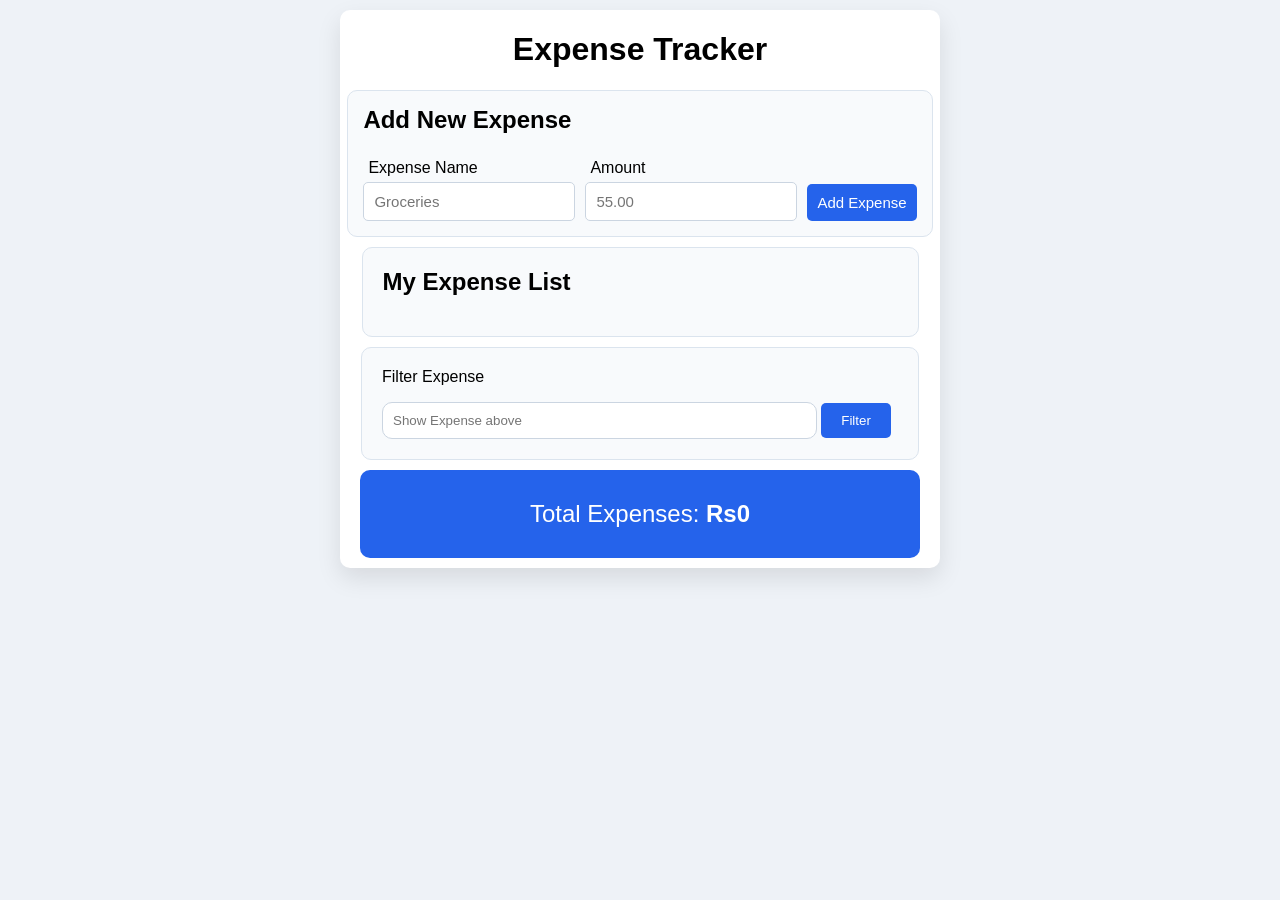
<file: index.html>
<!DOCTYPE html>
<html lang="en">
<head>
    <meta charset="UTF-8">
    <meta name="viewport" content="width=device-width, initial-scale=1.0">
    <title>Expense-Tracker</title>
    <link rel="stylesheet" href="style.css">
</head>
<body>
    <div class="container">
        <h1>Expense Tracker</h1>
        <div class="js-add-Expenses">
            <div class="js-expense-heading">
                <h2 class="js-new-expense">Add New Expense</h2>
            </div>
            <div class="js-add-expense-box">
                <div class="js-expense-name">
                    <p>Expense Name</p>
                    <input class="js-expense-name-input" type="text" placeholder="Groceries">
                </div>
                <div class="js-expense-amount">
                    <p>Amount</p>
                    <input class="js-expense-amount-input" type="text" placeholder="55.00">
                </div>
                <div class="js-expense-add-button">
                    <button class="js-add-expense-button" onclick="
                            extractData()
                        ">Add Expense</button>
                </div>
            </div>
        </div>
        <div class="js-show-added-expenses">
            <div class="js-expense-added-heading">
                <h2 class="js-my-expense">My Expense List</h2>
            </div>
            <div class="js-added-expenses-detail js-add-expense-grid">
            </div>
        </div>
        <div class="js-filter-expenses">
            <p class="js-filter-p">Filter Expense</p>
            <input onkeydown="onClickEvent(event);" class="js-filter-input" type="text" placeholder="Show Expense above">
            <button onclick="filterData()" class="js-filter-button">Filter</button>
        </div>
        <div class="js-show-total-expense">
            <h2 class="js-total-price"></h2>
        </div>
    </div>
    <script src="script.js"></script>
</body>
</html>
</file>
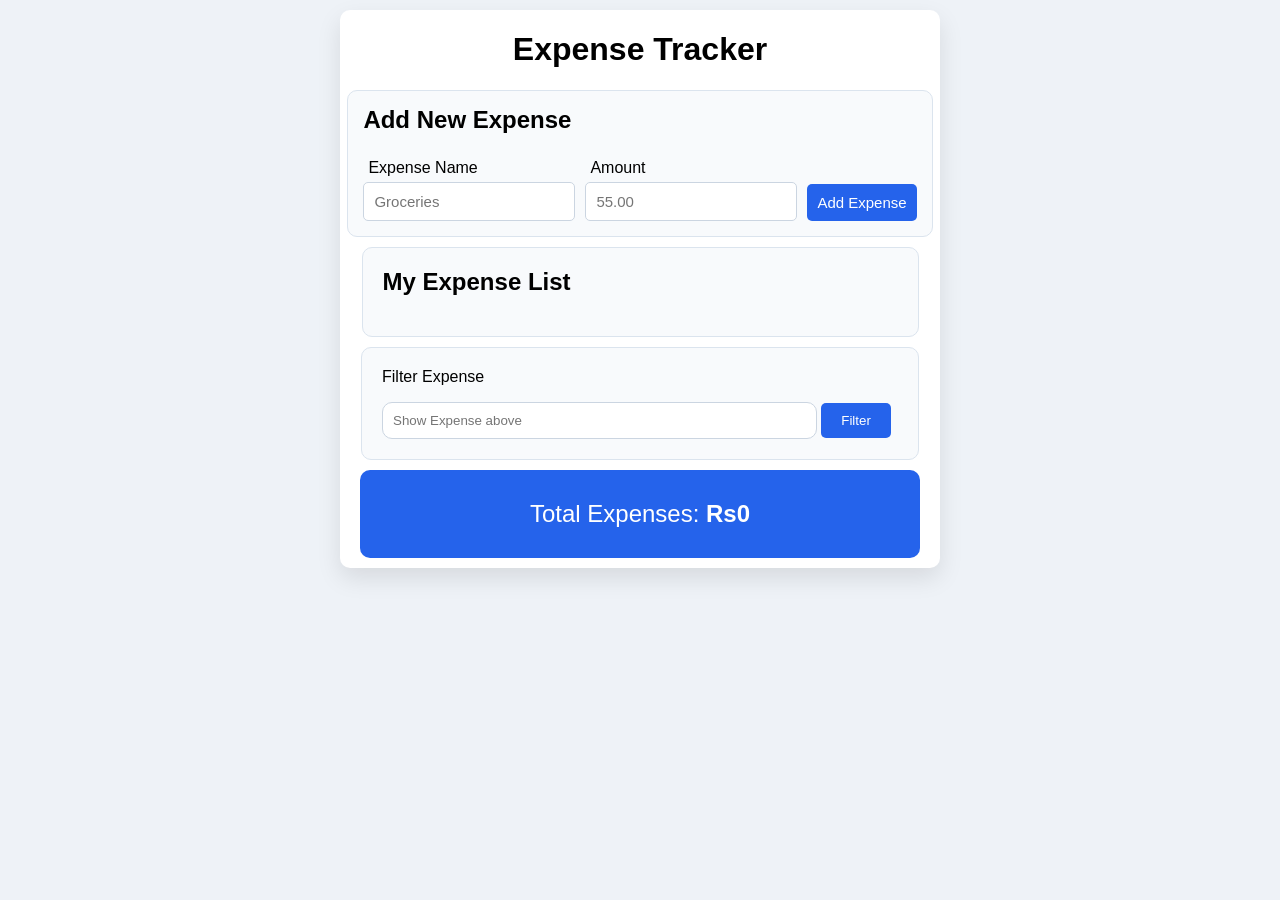
<file: Expense-Tracker.html>
<!DOCTYPE html>
<html lang="en">
<head>
    <meta charset="UTF-8">
    <meta name="viewport" content="width=device-width, initial-scale=1.0">
    <title>Expense-Tracker</title>
    <link rel="stylesheet" href="Expense-Tracker.css">
</head>
<body>
    <div class="container">
        <h1>Expense Tracker</h1>
        <div class="js-add-Expenses">
            <div class="js-expense-heading">
                <h2 class="js-new-expense">Add New Expense</h2>
            </div>
            <div class="js-add-expense-box">
                <div class="js-expense-name">
                    <p>Expense Name</p>
                    <input class="js-expense-name-input" type="text" placeholder="Groceries">
                </div>
                <div class="js-expense-amount">
                    <p>Amount</p>
                    <input class="js-expense-amount-input" type="text" placeholder="55.00">
                </div>
                <div class="js-expense-add-button">
                    <button class="js-add-expense-button" onclick="
                            extractData()
                        ">Add Expense</button>
                </div>
            </div>
        </div>
        <div class="js-show-added-expenses">
            <div class="js-expense-added-heading">
                <h2 class="js-my-expense">My Expense List</h2>
            </div>
            <div class="js-added-expenses-detail js-add-expense-grid">
            </div>
        </div>
        <div class="js-filter-expenses">
            <p class="js-filter-p">Filter Expense</p>
            <input onkeydown="onClickEvent(event);" class="js-filter-input" type="text" placeholder="Show Expense above">
            <button onclick="filterData()" class="js-filter-button">Filter</button>
        </div>
        <div class="js-show-total-expense">
            <h2 class="js-total-price"></h2>
        </div>
    </div>
    <script src="Expense-Tracker.js"></script>
</body>
</html>
</file>
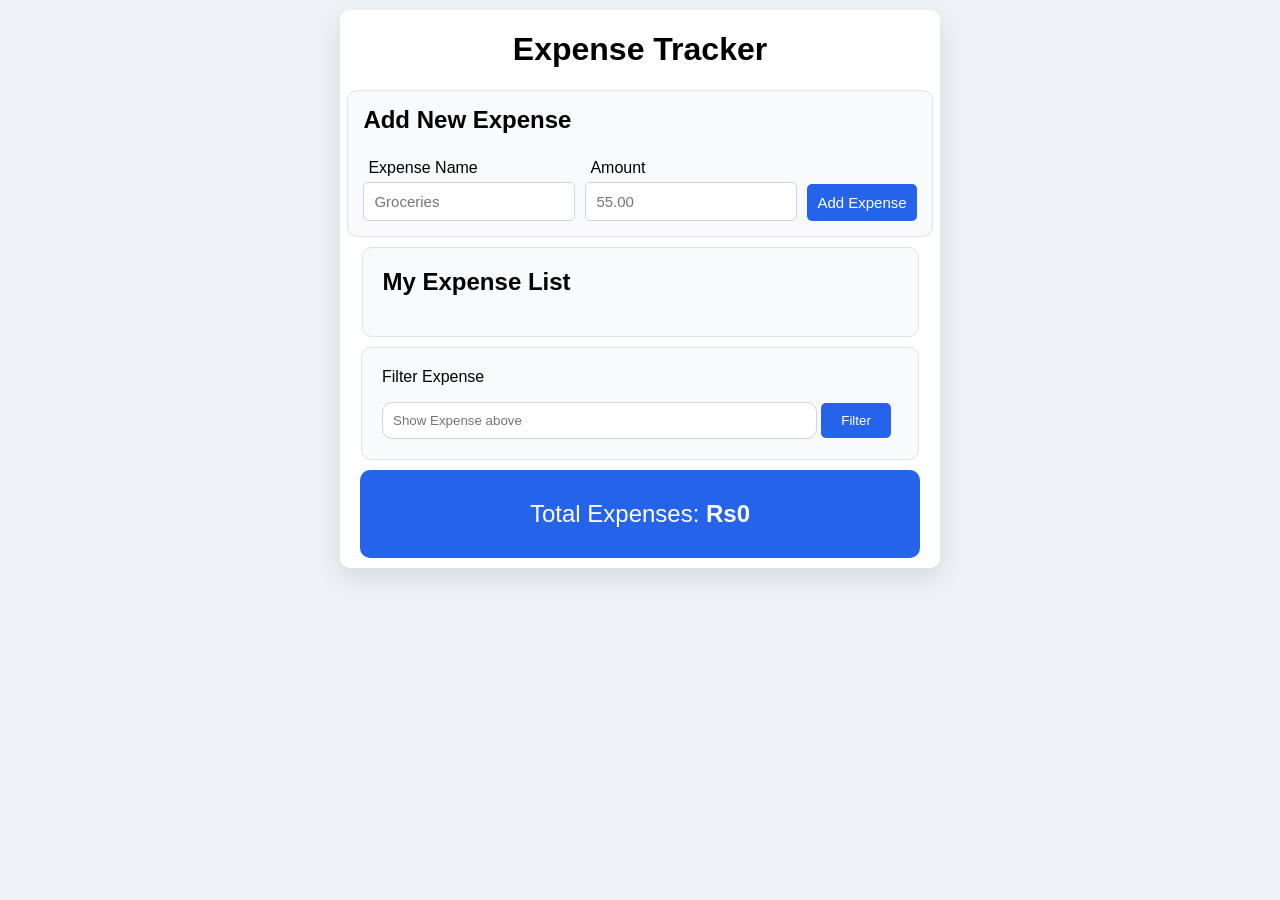
<file: HTML/Expense-Tracker.html>
<!DOCTYPE html>
<html lang="en">
<head>
    <meta charset="UTF-8">
    <meta name="viewport" content="width=device-width, initial-scale=1.0">
    <title>Expense-Tracker</title>
    <link rel="stylesheet" href="/CSS/Expense-Tracker.css">
</head>
<body>
    <div class="container">
        <h1>Expense Tracker</h1>
        <div class="js-add-Expenses">
            <div class="js-expense-heading">
                <h2 class="js-new-expense">Add New Expense</h2>
            </div>
            <div class="js-add-expense-box">
                <div class="js-expense-name">
                    <p>Expense Name</p>
                    <input class="js-expense-name-input" type="text" placeholder="Groceries">
                </div>
                <div class="js-expense-amount">
                    <p>Amount</p>
                    <input class="js-expense-amount-input" type="text" placeholder="55.00">
                </div>
                <div class="js-expense-add-button">
                    <button class="js-add-expense-button" onclick="
                            extractData()
                        ">Add Expense</button>
                </div>
            </div>
        </div>
        <div class="js-show-added-expenses">
            <div class="js-expense-added-heading">
                <h2 class="js-my-expense">My Expense List</h2>
            </div>
            <div class="js-added-expenses-detail js-add-expense-grid">
            </div>
        </div>
        <div class="js-filter-expenses">
            <p class="js-filter-p">Filter Expense</p>
            <input onkeydown="onClickEvent(event);" class="js-filter-input" type="text" placeholder="Show Expense above">
            <button onclick="filterData()" class="js-filter-button">Filter</button>
        </div>
        <div class="js-show-total-expense">
            <h2 class="js-total-price"></h2>
        </div>
    </div>
    <script src="/JS/Expense-Tracker.js"></script>
</body>
</html>
</file>
<file: style.css>
body{
    margin: 0;
    padding: 0;
    box-sizing: border-box;
    font-family: 'Segoe UI', Tahoma, Geneva, Verdana, sans-serif;
    background-color: #eef2f7;
}
.container{
    height: auto;
    max-width: 600px;
    
    margin: 10px auto;
    display: flex;
    flex-direction: column;
    align-items: center;
    margin-top: 10px;
    background-color: white;
    box-shadow: 0 10px 25px rgba(0,0,0,0.1);
    border-radius: 10px;

}

.js-add-Expenses{
    display: flex;
    flex-direction: column;
}
.js-add-expense-box{
    display: flex;
    flex-direction: row;
    justify-content: center;
    align-items: flex-end;
    column-gap: 10px;
    width: 100%;
}
.js-add-expense-box p{
    margin: 5px;
}
.js-add-Expenses{
    padding: 15px;
    border-radius: 10px;
    background-color: #f8fafc;
    border: 1px solid #dbe4ee;
    
}
.js-add-Expenses input{
    padding: 10px;
    border-radius: 5px;
    font-size: 15px;
}
.js-expense-add-button button{
    padding: 10px;
    font-size: 15px;
}
.js-show-added-expenses{
    background-color: #f8fafc;
    border: 1px solid #dbe4ee;
    padding: 20px;
    margin: 10px;
    border-radius: 10px;
    font-size: 16px;
    max-height: 200px;
    overflow: scroll;
}
.js-my-expense,
.js-filter-p,
.js-new-expense{
    margin-top: 0;
}
.js-add-expense-grid{
    justify-content: center;
    display: grid;
    width: 515px;
    grid-template-columns: 250px 150px 100px;
    row-gap: 15px;
    align-items: center;
}
.js-trash-can{
    width: 30px;
}
.js-filter-expenses{
align-items: center;

}
.js-filter-expenses{
    width: 86%;
    padding-left: 10px;
    background-color: #f8fafc;
    border: 1px solid #dbe4ee;
    padding: 20px;
    border-radius: 10px;
}
.js-filter-input{
    width: 80%;
    padding: 10px;
    border-radius: 10px;
}
.js-filter-button{
    padding: 10px 20px;
}
.js-total-price{
    font-weight: 700;
}
.price-span{
    font-weight: 400;
}
.js-show-total-expense{
    background-color: #2563eb;
    font-weight: 600;
    margin: 10px 0px;
    width: 90%;
    border-radius: 10px;
    padding: 10px;
    text-align: center;
    color: white;
}
.js-add-expense-button{
    background-color: #2563eb;
    color: white;
    border: none;
    border-radius: 5px;
    transition: 0.3s;
    
}
.js-add-expense-button:hover{
    background-color: #1d4ed8;
    cursor: pointer;
    transform: translateY(-1px);
}
.js-delete-button{
    background-color: #ef4444;
    padding: 10px;
    border: none;
    border-radius: 5px;
    color: white;
    transition: 0.3s;
}
.js-delete-button:hover{
    background-color: #dc2626;
    cursor: pointer;
    transform: translateY(-1px);
}
.js-filter-button{
    background-color: #2563eb;
    color: white;
    border: none;
    border-radius: 5px;
    transition: 0.3s;
}
.js-filter-button:hover{
    background-color: #1d4ed8;
    cursor: pointer;
    transform: translateY(-1px);
}

input{
    border: 1px solid #cbd5e1;
    background-color: white;
}
input:focus{
    outline: none;
    border-color: #2563eb;
    box-shadow: 0 0 0 3px rgba(37,99,235,0.15);
}
</file>
<file: Expense-Tracker.css>
body{
    margin: 0;
    padding: 0;
    box-sizing: border-box;
    font-family: 'Segoe UI', Tahoma, Geneva, Verdana, sans-serif;
    background-color: #eef2f7;
}
.container{
    height: auto;
    max-width: 600px;
    
    margin: 10px auto;
    display: flex;
    flex-direction: column;
    align-items: center;
    margin-top: 10px;
    background-color: white;
    box-shadow: 0 10px 25px rgba(0,0,0,0.1);
    border-radius: 10px;

}

.js-add-Expenses{
    display: flex;
    flex-direction: column;
}
.js-add-expense-box{
    display: flex;
    flex-direction: row;
    justify-content: center;
    align-items: flex-end;
    column-gap: 10px;
    width: 100%;
}
.js-add-expense-box p{
    margin: 5px;
}
.js-add-Expenses{
    padding: 15px;
    border-radius: 10px;
    background-color: #f8fafc;
    border: 1px solid #dbe4ee;
    
}
.js-add-Expenses input{
    padding: 10px;
    border-radius: 5px;
    font-size: 15px;
}
.js-expense-add-button button{
    padding: 10px;
    font-size: 15px;
}
.js-show-added-expenses{
    background-color: #f8fafc;
    border: 1px solid #dbe4ee;
    padding: 20px;
    margin: 10px;
    border-radius: 10px;
    font-size: 16px;
    max-height: 200px;
    overflow: scroll;
}
.js-my-expense,
.js-filter-p,
.js-new-expense{
    margin-top: 0;
}
.js-add-expense-grid{
    justify-content: center;
    display: grid;
    width: 515px;
    grid-template-columns: 250px 150px 100px;
    row-gap: 15px;
    align-items: center;
}
.js-trash-can{
    width: 30px;
}
.js-filter-expenses{
align-items: center;

}
.js-filter-expenses{
    width: 86%;
    padding-left: 10px;
    background-color: #f8fafc;
    border: 1px solid #dbe4ee;
    padding: 20px;
    border-radius: 10px;
}
.js-filter-input{
    width: 80%;
    padding: 10px;
    border-radius: 10px;
}
.js-filter-button{
    padding: 10px 20px;
}
.js-total-price{
    font-weight: 700;
}
.price-span{
    font-weight: 400;
}
.js-show-total-expense{
    background-color: #2563eb;
    font-weight: 600;
    margin: 10px 0px;
    width: 90%;
    border-radius: 10px;
    padding: 10px;
    text-align: center;
    color: white;
}
.js-add-expense-button{
    background-color: #2563eb;
    color: white;
    border: none;
    border-radius: 5px;
    transition: 0.3s;
    
}
.js-add-expense-button:hover{
    background-color: #1d4ed8;
    cursor: pointer;
    transform: translateY(-1px);
}
.js-delete-button{
    background-color: #ef4444;
    padding: 10px;
    border: none;
    border-radius: 5px;
    color: white;
    transition: 0.3s;
}
.js-delete-button:hover{
    background-color: #dc2626;
    cursor: pointer;
    transform: translateY(-1px);
}
.js-filter-button{
    background-color: #2563eb;
    color: white;
    border: none;
    border-radius: 5px;
    transition: 0.3s;
}
.js-filter-button:hover{
    background-color: #1d4ed8;
    cursor: pointer;
    transform: translateY(-1px);
}

input{
    border: 1px solid #cbd5e1;
    background-color: white;
}
input:focus{
    outline: none;
    border-color: #2563eb;
    box-shadow: 0 0 0 3px rgba(37,99,235,0.15);
}
</file>
<file: CSS/Expense-Tracker.css>
body{
    margin: 0;
    padding: 0;
    box-sizing: border-box;
    font-family: 'Segoe UI', Tahoma, Geneva, Verdana, sans-serif;
    background-color: #eef2f7;
}
.container{
    height: auto;
    max-width: 600px;
    
    margin: 10px auto;
    display: flex;
    flex-direction: column;
    align-items: center;
    margin-top: 10px;
    background-color: white;
    box-shadow: 0 10px 25px rgba(0,0,0,0.1);
    border-radius: 10px;

}

.js-add-Expenses{
    display: flex;
    flex-direction: column;
}
.js-add-expense-box{
    display: flex;
    flex-direction: row;
    justify-content: center;
    align-items: flex-end;
    column-gap: 10px;
    width: 100%;
}
.js-add-expense-box p{
    margin: 5px;
}
.js-add-Expenses{
    padding: 15px;
    border-radius: 10px;
    background-color: #f8fafc;
    border: 1px solid #dbe4ee;
    
}
.js-add-Expenses input{
    padding: 10px;
    border-radius: 5px;
    font-size: 15px;
}
.js-expense-add-button button{
    padding: 10px;
    font-size: 15px;
}
.js-show-added-expenses{
    background-color: #f8fafc;
    border: 1px solid #dbe4ee;
    padding: 20px;
    margin: 10px;
    border-radius: 10px;
    font-size: 16px;
    max-height: 200px;
    overflow: scroll;
}
.js-my-expense,
.js-filter-p,
.js-new-expense{
    margin-top: 0;
}
.js-add-expense-grid{
    justify-content: center;
    display: grid;
    width: 515px;
    grid-template-columns: 250px 150px 100px;
    row-gap: 15px;
    align-items: center;
}
.js-trash-can{
    width: 30px;
}
.js-filter-expenses{
align-items: center;

}
.js-filter-expenses{
    width: 86%;
    padding-left: 10px;
    background-color: #f8fafc;
    border: 1px solid #dbe4ee;
    padding: 20px;
    border-radius: 10px;
}
.js-filter-input{
    width: 80%;
    padding: 10px;
    border-radius: 10px;
}
.js-filter-button{
    padding: 10px 20px;
}
.js-total-price{
    font-weight: 700;
}
.price-span{
    font-weight: 400;
}
.js-show-total-expense{
    background-color: #2563eb;
    font-weight: 600;
    margin: 10px 0px;
    width: 90%;
    border-radius: 10px;
    padding: 10px;
    text-align: center;
    color: white;
}
.js-add-expense-button{
    background-color: #2563eb;
    color: white;
    border: none;
    border-radius: 5px;
    transition: 0.3s;
    
}
.js-add-expense-button:hover{
    background-color: #1d4ed8;
    cursor: pointer;
    transform: translateY(-1px);
}
.js-delete-button{
    background-color: #ef4444;
    padding: 10px;
    border: none;
    border-radius: 5px;
    color: white;
    transition: 0.3s;
}
.js-delete-button:hover{
    background-color: #dc2626;
    cursor: pointer;
    transform: translateY(-1px);
}
.js-filter-button{
    background-color: #2563eb;
    color: white;
    border: none;
    border-radius: 5px;
    transition: 0.3s;
}
.js-filter-button:hover{
    background-color: #1d4ed8;
    cursor: pointer;
    transform: translateY(-1px);
}

input{
    border: 1px solid #cbd5e1;
    background-color: white;
}
input:focus{
    outline: none;
    border-color: #2563eb;
    box-shadow: 0 0 0 3px rgba(37,99,235,0.15);
}
</file>
